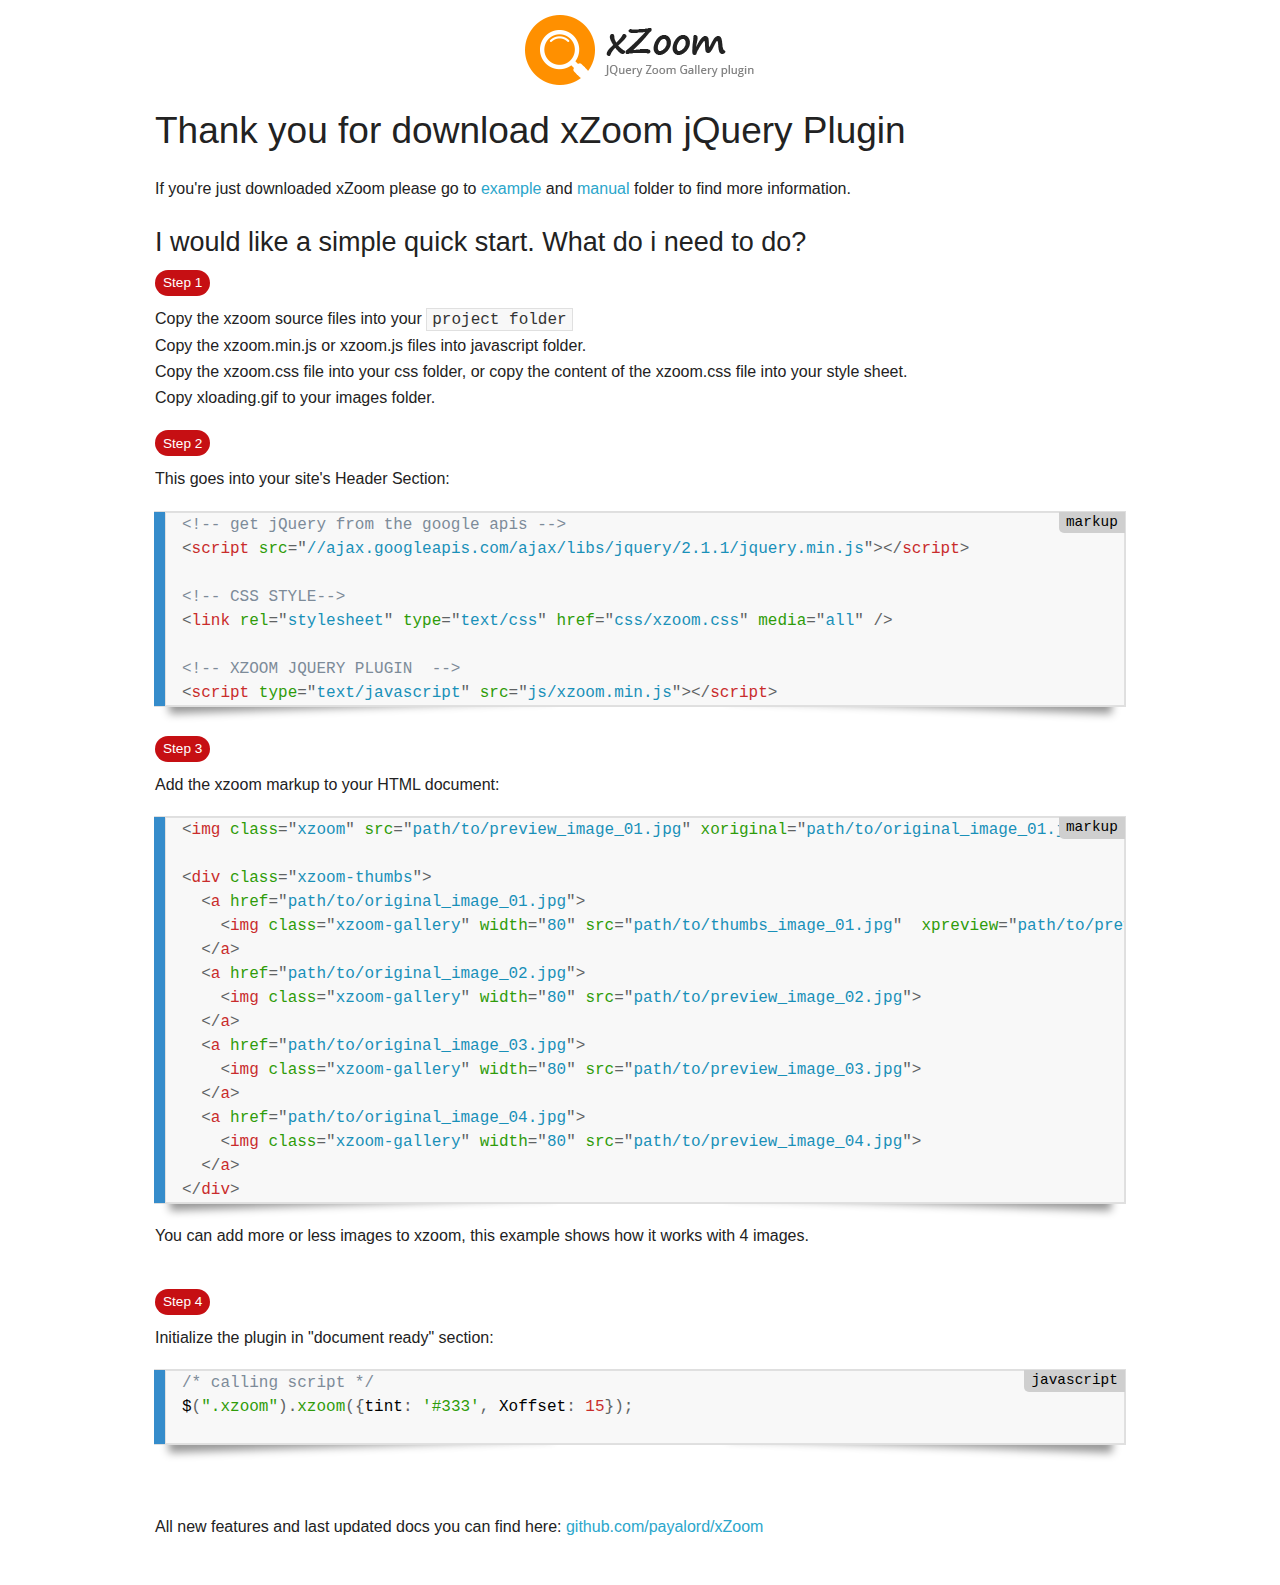
<file: Frontend/Libraries/xZoom-master/index.html>
<!doctype html>
<html class="no-js" lang="en">
  <head>
    <meta charset="utf-8" />
    <meta name="viewport" content="width=device-width, initial-scale=1.0" />
    <title>Manual | xZoom jQuery Zoom Gallery Plugin</title>
    <link rel="stylesheet" href="doc/css/normalize.css" />
    <link rel="stylesheet" href="doc/css/foundation.css" />
    <link rel="stylesheet" href="doc/css/prism.css" />
    <link rel="stylesheet" href="doc/css/manual.css" />
    <script src="doc/js/vendor/modernizr.js"></script>
  <!--[if lt IE 9]><script src="http://html5shiv.googlecode.com/svn/trunk/html5.js"></script><![endif]-->
  </head>

  <body>
  
  <div class="container">
    <div class="row">
      <div class="large-12 column text-center"><a href="https://payalord.github.io/xZoom"><img src="doc/images/logo.png" alt=""></a></div>
      <div class="large-12 column"><p><h2>Thank you for download xZoom jQuery Plugin</h2></p></div>
      <div class="large-12 column">
    If you're just downloaded xZoom please go to <a href="example/index.html">example</a> and <a href="doc/manual.html">manual</a> folder to find more information.
      </div>
    </div>
    <section>
      <div class="row">
        <div class="large-12 column">
          <h3>I would like a simple quick start. What do i need to do?</h3>
          <span class="label alert round">Step 1</span>
          <p>Copy the xzoom source files into your <code>project folder</code><br />
          Copy the xzoom.min.js or xzoom.js files into javascript folder.<br />
      Copy the xzoom.css file into your css folder, or copy the content of the xzoom.css file into your style sheet.<br />
      Copy xloading.gif to your images folder.</p>
          <span class="label alert round">Step 2</span>
          <p>This goes into your site's Header Section:</p>
          <p><pre><code class="language-markup">&lt;!-- get jQuery from the google apis --&gt;
&lt;script src="//ajax.googleapis.com/ajax/libs/jquery/2.1.1/jquery.min.js"&gt;&lt;/script&gt;

&lt;!-- CSS STYLE--&gt;
&lt;link rel="stylesheet" type="text/css" href="css/xzoom.css" media="all" /&gt;

&lt;!-- XZOOM JQUERY PLUGIN  --&gt;
&lt;script type="text/javascript" src="js/xzoom.min.js"&gt;&lt;/script&gt;</code></pre>
          </p>    
          <div class="line"><span class="label alert round">Step 3</span>
          <p>Add the xzoom markup to your HTML document:</p>
          <p>
            <pre><code class="language-markup">&lt;img class="xzoom" src="path/to/preview_image_01.jpg" xoriginal="path/to/original_image_01.jpg" /&gt;

&lt;div class="xzoom-thumbs"&gt;
  &lt;a href="path/to/original_image_01.jpg"&gt;
    &lt;img class="xzoom-gallery" width="80" src="path/to/thumbs_image_01.jpg"  xpreview="path/to/preview_image_01.jpg"&gt;
  &lt;/a&gt;
  &lt;a href="path/to/original_image_02.jpg"&gt;
    &lt;img class="xzoom-gallery" width="80" src="path/to/preview_image_02.jpg"&gt;
  &lt;/a&gt;
  &lt;a href="path/to/original_image_03.jpg"&gt;
    &lt;img class="xzoom-gallery" width="80" src="path/to/preview_image_03.jpg"&gt;
  &lt;/a&gt;
  &lt;a href="path/to/original_image_04.jpg"&gt;
    &lt;img class="xzoom-gallery" width="80" src="path/to/preview_image_04.jpg"&gt;
  &lt;/a&gt;
&lt;/div&gt;</code></pre>
          </p>
      <p>You can add more or less images to xzoom, this example shows how it works with 4 images.</p>
          </div>
          <div class="line"><span class="label alert round">Step 4</span>
          <p>Initialize the plugin in "document ready" section:</p>
          <p>
            <pre><code class="language-javascript">/* calling script */
$(".xzoom").xzoom({tint: '#333', Xoffset: 15});
            </code></pre>
          </p>
          </div>                        
        </div>       
      </div>
    </section> 
    <section>
    <div class="row">
      <div class="large-12 column">
        <div class="line">
          <p>All new features and last updated docs you can find here: <a href="https://github.com/payalord/xZoom">github.com/payalord/xZoom</a></p>
        </div>
      </div>
    </div>  
    </section>       
  </div>
    <script src="doc/js/vendor/jquery.js"></script>
    <script src="doc/js/foundation.min.js"></script>
    <script src="doc/js/vendor/prism.js"></script>
  </body>
</html>
</file>
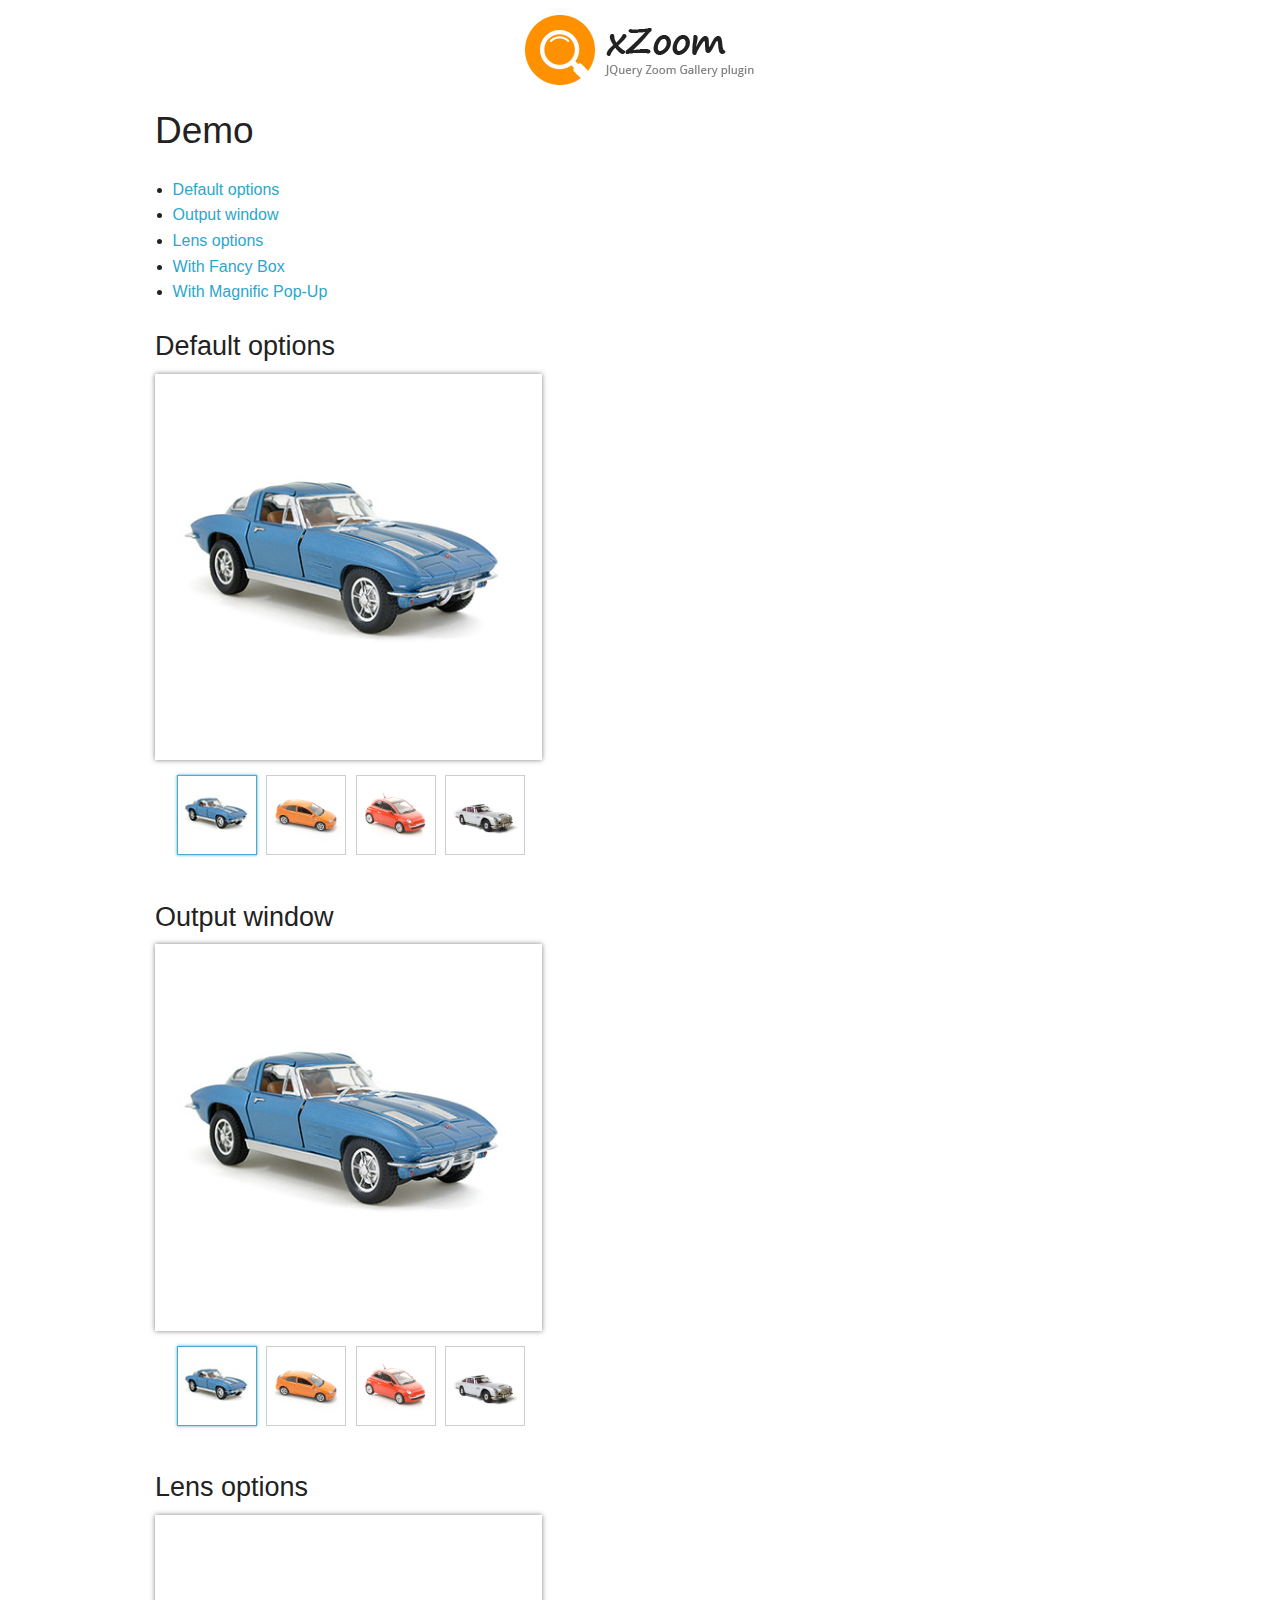
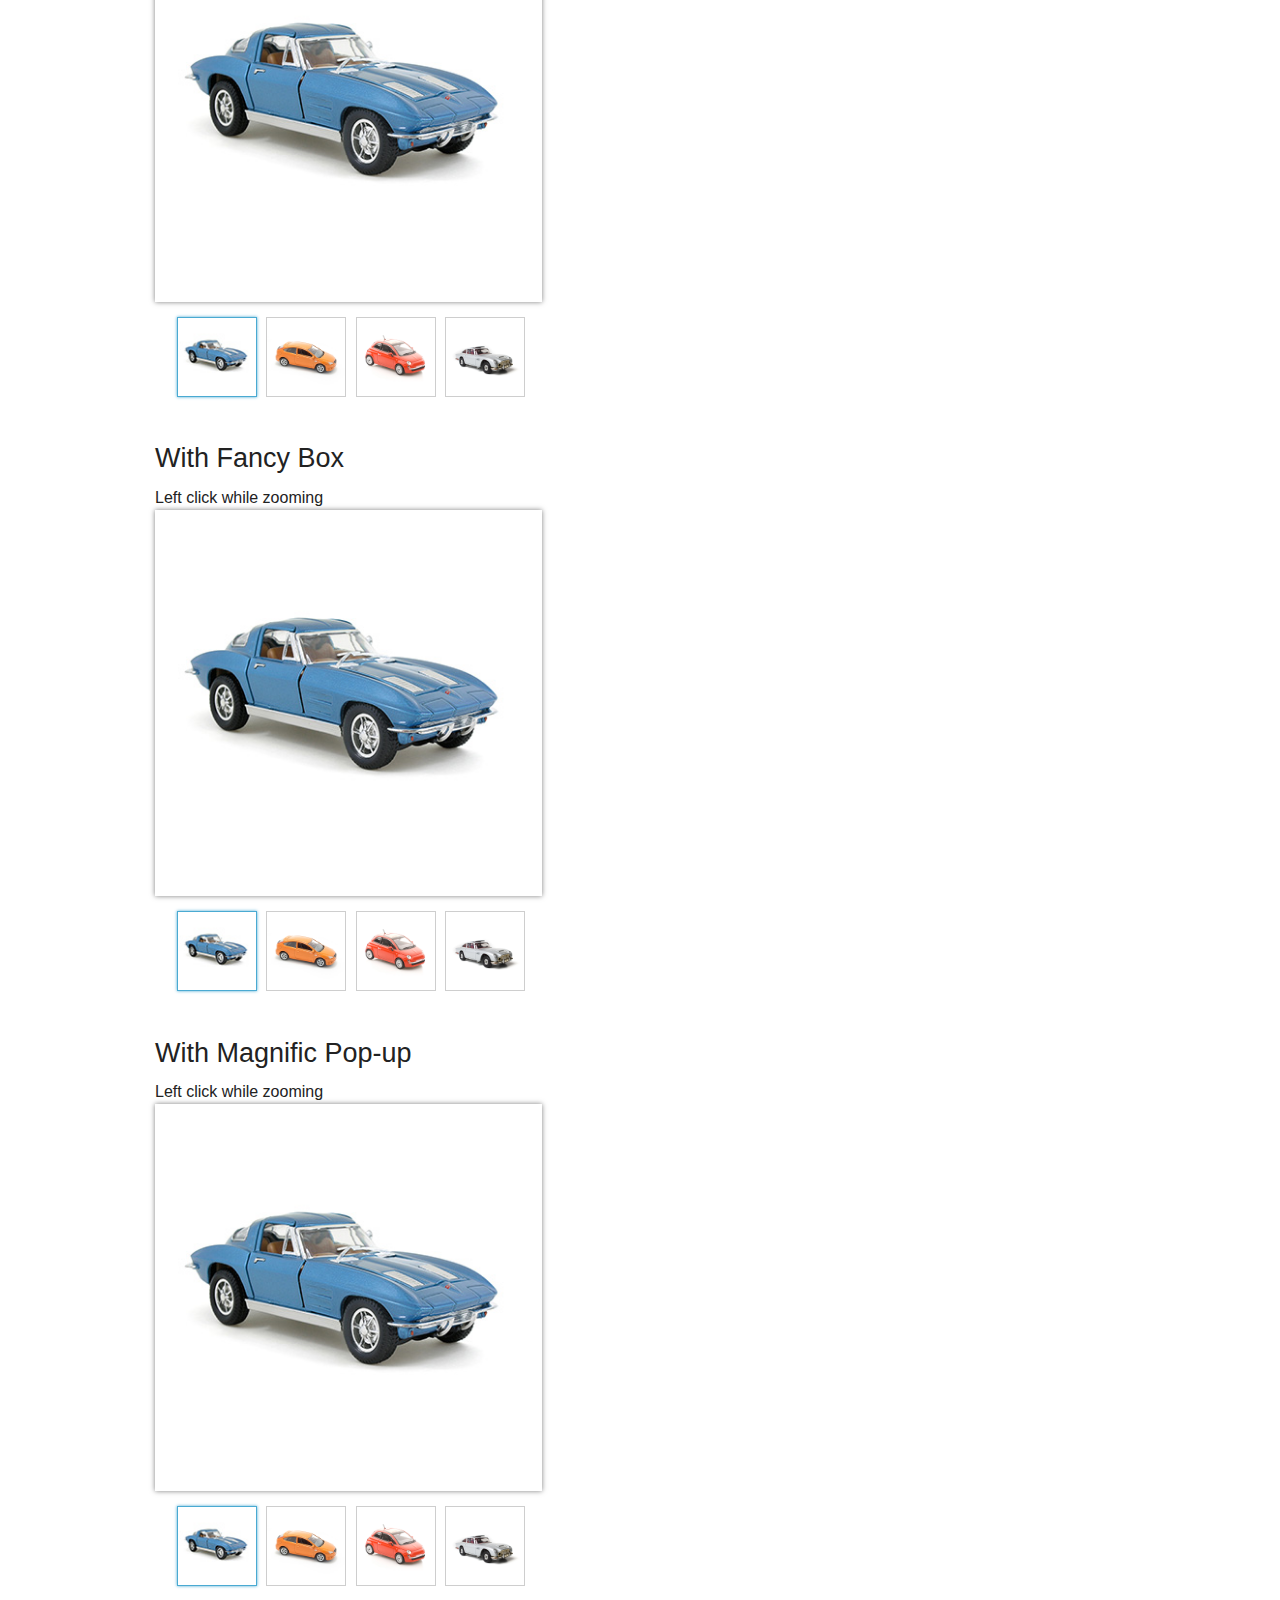
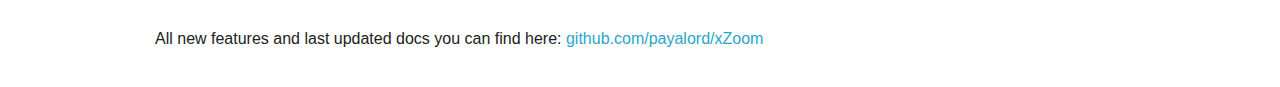
<file: Frontend/Libraries/xZoom-master/example/index.html>
<!doctype html>
<html class="no-js" lang="en">
  <head>
    <meta charset="utf-8" />
    <meta name="viewport" content="width=device-width, initial-scale=1.0" />
    <title>Demo | xZoom Jquery Zoom Gallery</title>
    <link rel="stylesheet" href="css/normalize.css" />
    <link rel="stylesheet" href="css/foundation.css" />
    <link rel="stylesheet" href="css/demo.css" />
    <script src="js/vendor/modernizr.js"></script>
    <script src="js/vendor/jquery.js"></script>
  <!-- xzoom plugin here -->
  <script type="text/javascript" src="../dist/xzoom.min.js"></script>
  <link rel="stylesheet" type="text/css" href="css/xzoom.css" media="all" /> 
  <!-- hammer plugin here -->
  <script type="text/javascript" src="hammer.js/1.0.5/jquery.hammer.min.js"></script>  
  <!--[if lt IE 9]><script src="http://html5shiv.googlecode.com/svn/trunk/html5.js"></script><![endif]-->
  <link type="text/css" rel="stylesheet" media="all" href="fancybox/source/jquery.fancybox.css" />
  <link type="text/css" rel="stylesheet" media="all" href="magnific-popup/css/magnific-popup.css" />
  <script type="text/javascript" src="fancybox/source/jquery.fancybox.js"></script>
  <script type="text/javascript" src="magnific-popup/js/magnific-popup.js"></script>       
  </head>

  <body>
  
  <div class="container">
    <div class="row">
      <div class="large-12 column text-center"><a href="https://payalord.github.io/xZoom"><img src="images/logo.png" alt=""></a></div>
      <div class="large-12 column"><p><h2>Demo</h2></p></div>
      <div class="large-12 column">
        <ul>
          <li><a href="#default">Default options</a></li>
          <li><a href="#output">Output window</a></li>
          <li><a href="#lens">Lens options</a></li>
          <li><a href="#fancy">With Fancy Box</a></li>
          <li><a href="#magnific">With Magnific Pop-Up</a></li>
        </ul>
      </div>
    </div>
    
    <!-- default start -->
    <section id="default" class="padding-top0">
    <div class="row">
      <div class="large-12 column"><h3>Default options</h3></div>
      <div class="large-5 column">
        <div class="xzoom-container">
          <img class="xzoom" id="xzoom-default" src="images/gallery/preview/01_b_car.jpg" xoriginal="images/gallery/original/01_b_car.jpg" />
          <div class="xzoom-thumbs">
            <a href="images/gallery/original/01_b_car.jpg"><img class="xzoom-gallery" width="80" src="images/gallery/thumbs/01_b_car.jpg"  xpreview="images/gallery/preview/01_b_car.jpg" title="The description goes here"></a>
            <a href="images/gallery/original/02_o_car.jpg"><img class="xzoom-gallery" width="80" src="images/gallery/preview/02_o_car.jpg" title="The description goes here"></a>
            <a href="images/gallery/original/03_r_car.jpg"><img class="xzoom-gallery" width="80" src="images/gallery/preview/03_r_car.jpg" title="The description goes here"></a>
            <a href="images/gallery/original/04_g_car.jpg"><img class="xzoom-gallery" width="80" src="images/gallery/preview/04_g_car.jpg" title="The description goes here"></a>
          </div>
        </div>        
      </div>
      <div class="large-7 column"></div>
    </div>
    </section>
    <!-- default end -->

    <!-- output window start -->
    <section id="output">
    <div class="row">
      <div class="large-12 column"><h3>Output window</h3></div>
      <div class="large-5 column">
        <div class="xzoom-container">
          <img class="xzoom2" src="images/gallery/preview/01_b_car.jpg" xoriginal="images/gallery/original/01_b_car.jpg" />
            <div class="xzoom-thumbs">
              <a href="images/gallery/original/01_b_car.jpg"><img class="xzoom-gallery2" width="80" src="images/gallery/thumbs/01_b_car.jpg"  xpreview="images/gallery/preview/01_b_car.jpg" title="The description goes here"></a>
              <a href="images/gallery/original/02_o_car.jpg"><img class="xzoom-gallery2" width="80" src="images/gallery/preview/02_o_car.jpg" title="The description goes here"></a>
              <a href="images/gallery/original/03_r_car.jpg"><img class="xzoom-gallery2" width="80" src="images/gallery/preview/03_r_car.jpg" title="The description goes here"></a>
              <a href="images/gallery/original/04_g_car.jpg"><img class="xzoom-gallery2" width="80" src="images/gallery/preview/04_g_car.jpg" title="The description goes here"></a>
            </div>
        </div>        
      </div>
      <div class="large-7 column"><div id="xzoom2-id" style="float: right; width: 200px; height: 200px;"></div></div>
    </div>
    </section>   
    <!-- output window end -->

    <!-- lens options start -->
    <section id="lens">
    <div class="row">
      <div class="large-12 column"><h3>Lens options</h3></div>
      <div class="large-5 column">
        <div class="xzoom-container">
          <img class="xzoom3" src="images/gallery/preview/01_b_car.jpg" xoriginal="images/gallery/original/01_b_car.jpg" />
          <div class="xzoom-thumbs">
            <a href="images/gallery/original/01_b_car.jpg"><img class="xzoom-gallery3" width="80" src="images/gallery/thumbs/01_b_car.jpg"  xpreview="images/gallery/preview/01_b_car.jpg" title="The description goes here"></a>
            <a href="images/gallery/original/02_o_car.jpg"><img class="xzoom-gallery3" width="80" src="images/gallery/preview/02_o_car.jpg" title="The description goes here"></a>
            <a href="images/gallery/original/03_r_car.jpg"><img class="xzoom-gallery3" width="80" src="images/gallery/preview/03_r_car.jpg" title="The description goes here"></a>
            <a href="images/gallery/original/04_g_car.jpg"><img class="xzoom-gallery3" width="80" src="images/gallery/preview/04_g_car.jpg" title="The description goes here"></a>
          </div>
        </div>        
      </div>
      <div class="large-7 column"></div>
    </div>
    </section>   
    <!-- lens options end -->

    <!-- fancy start -->
    <section id="fancy">
    <div class="row">
      <div class="large-12 column"><h3>With Fancy Box</h3>Left click while zooming</div>
      <div class="large-5 column">
        <div class="xzoom-container">
          <img class="xzoom4" id="xzoom-fancy" src="images/gallery/preview/01_b_car.jpg" xoriginal="images/gallery/original/01_b_car.jpg" />
          <div class="xzoom-thumbs">
            <a href="images/gallery/original/01_b_car.jpg"><img class="xzoom-gallery4" width="80" src="images/gallery/thumbs/01_b_car.jpg"  xpreview="images/gallery/preview/01_b_car.jpg" title="The description goes here"></a>
            <a href="images/gallery/original/02_o_car.jpg"><img class="xzoom-gallery4" width="80" src="images/gallery/preview/02_o_car.jpg" title="The description goes here"></a>
            <a href="images/gallery/original/03_r_car.jpg"><img class="xzoom-gallery4" width="80" src="images/gallery/preview/03_r_car.jpg" title="The description goes here"></a>
            <a href="images/gallery/original/04_g_car.jpg"><img class="xzoom-gallery4" width="80" src="images/gallery/preview/04_g_car.jpg" title="The description goes here"></a>
          </div>
        </div>          
      </div>
      <div class="large-7 column"></div>
    </div>
    </section>   
    <!-- fancy end -->

    <!-- magnific start -->
    <section id="magnific">
    <div class="row">
      <div class="large-12 column"><h3>With Magnific Pop-up</h3>Left click while zooming</div>
      <div class="large-5 column">
        <div class="xzoom-container">
          <img class="xzoom5" id="xzoom-magnific" src="images/gallery/preview/01_b_car.jpg" xoriginal="images/gallery/original/01_b_car.jpg" />
          <div class="xzoom-thumbs">
            <a href="images/gallery/original/01_b_car.jpg"><img class="xzoom-gallery5" width="80" src="images/gallery/thumbs/01_b_car.jpg"  xpreview="images/gallery/preview/01_b_car.jpg" title="The description goes here"></a>
            <a href="images/gallery/original/02_o_car.jpg"><img class="xzoom-gallery5" width="80" src="images/gallery/preview/02_o_car.jpg" title="The description goes here"></a>
            <a href="images/gallery/original/03_r_car.jpg"><img class="xzoom-gallery5" width="80" src="images/gallery/preview/03_r_car.jpg" title="The description goes here"></a>
            <a href="images/gallery/original/04_g_car.jpg"><img class="xzoom-gallery5" width="80" src="images/gallery/preview/04_g_car.jpg" title="The description goes here"></a>
          </div>
        </div>        
      </div>
      <div class="large-7 column"></div>
    </div>
    </section>   
    <!-- magnific end -->
    <section>
    <div class="row">
      <div class="large-12 column">
        <div class="line">
          <p>All new features and last updated docs you can find here: <a href="https://github.com/payalord/xZoom">github.com/payalord/xZoom</a></p>
        </div>
      </div>
    </div>  
    </section> 
  </div>
    <script src="js/foundation.min.js"></script>
    <script src="js/setup.js"></script>
  </body>
</html>
</file>
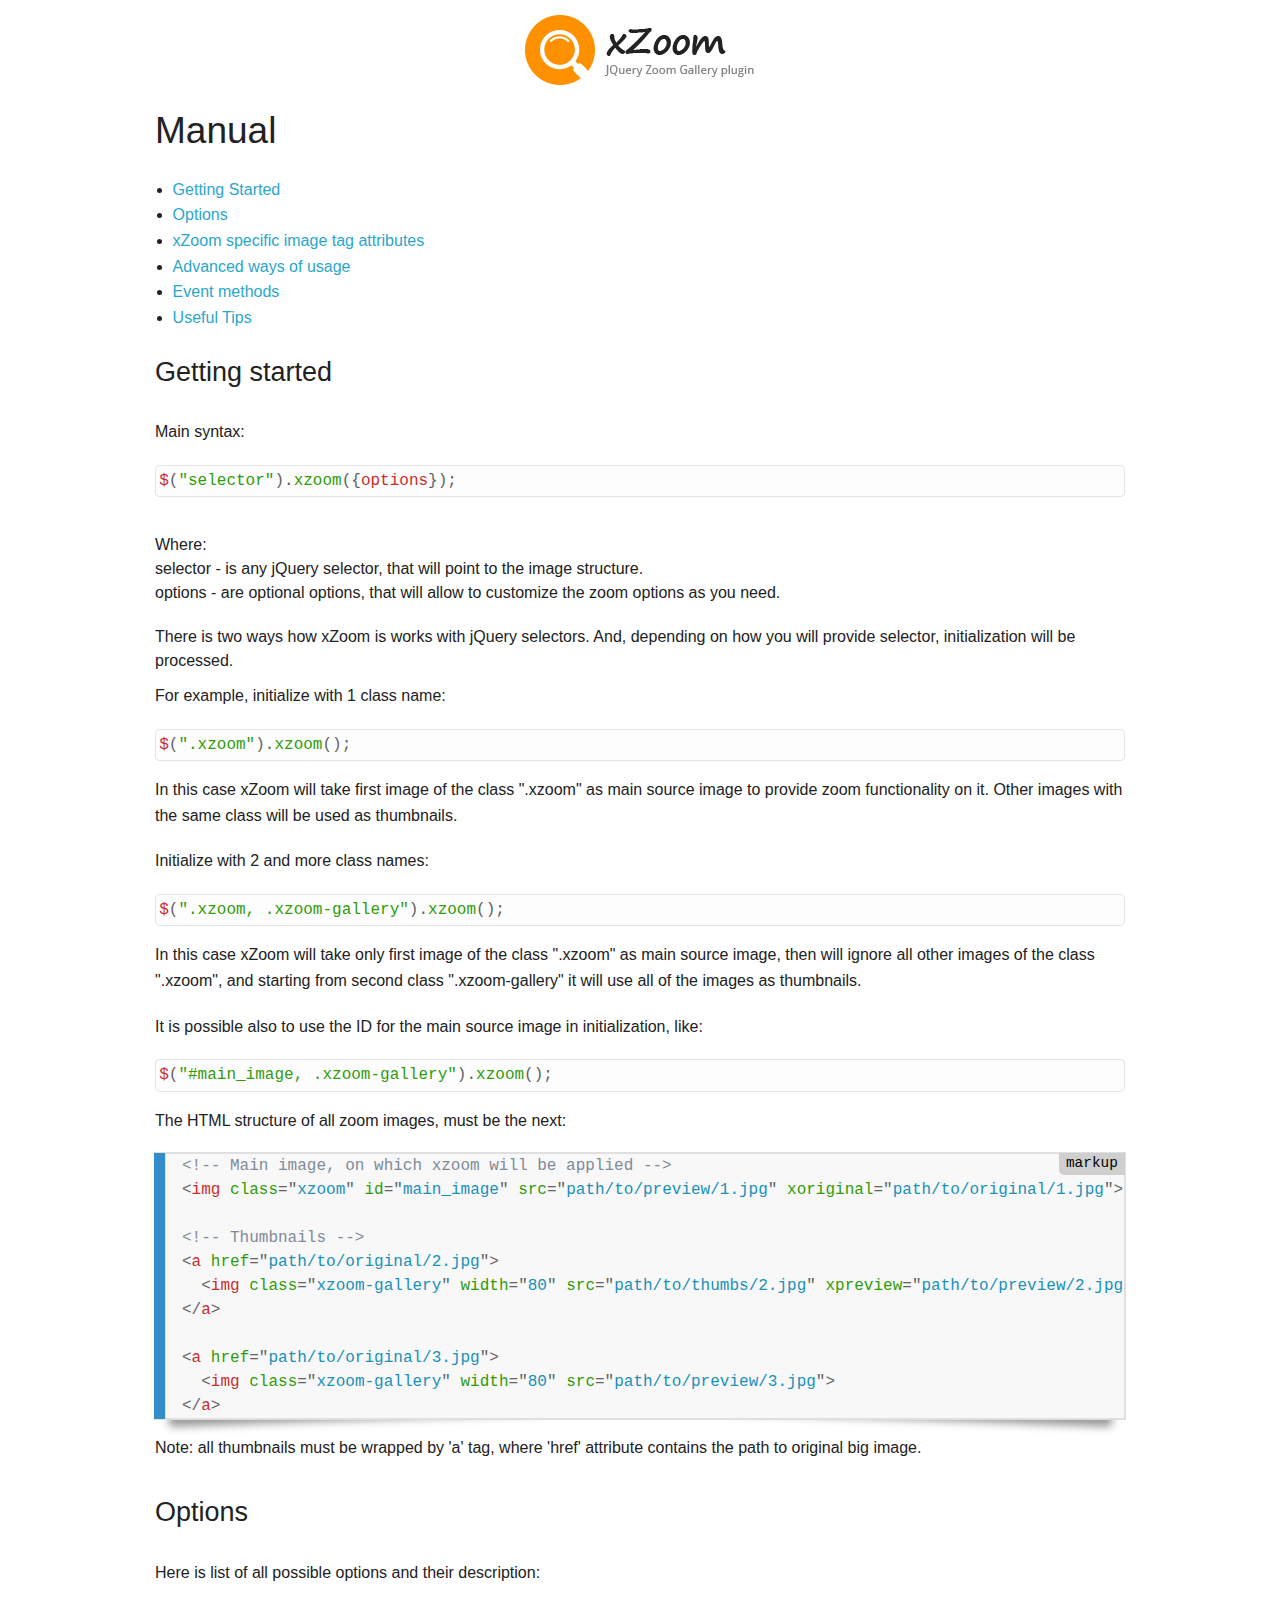
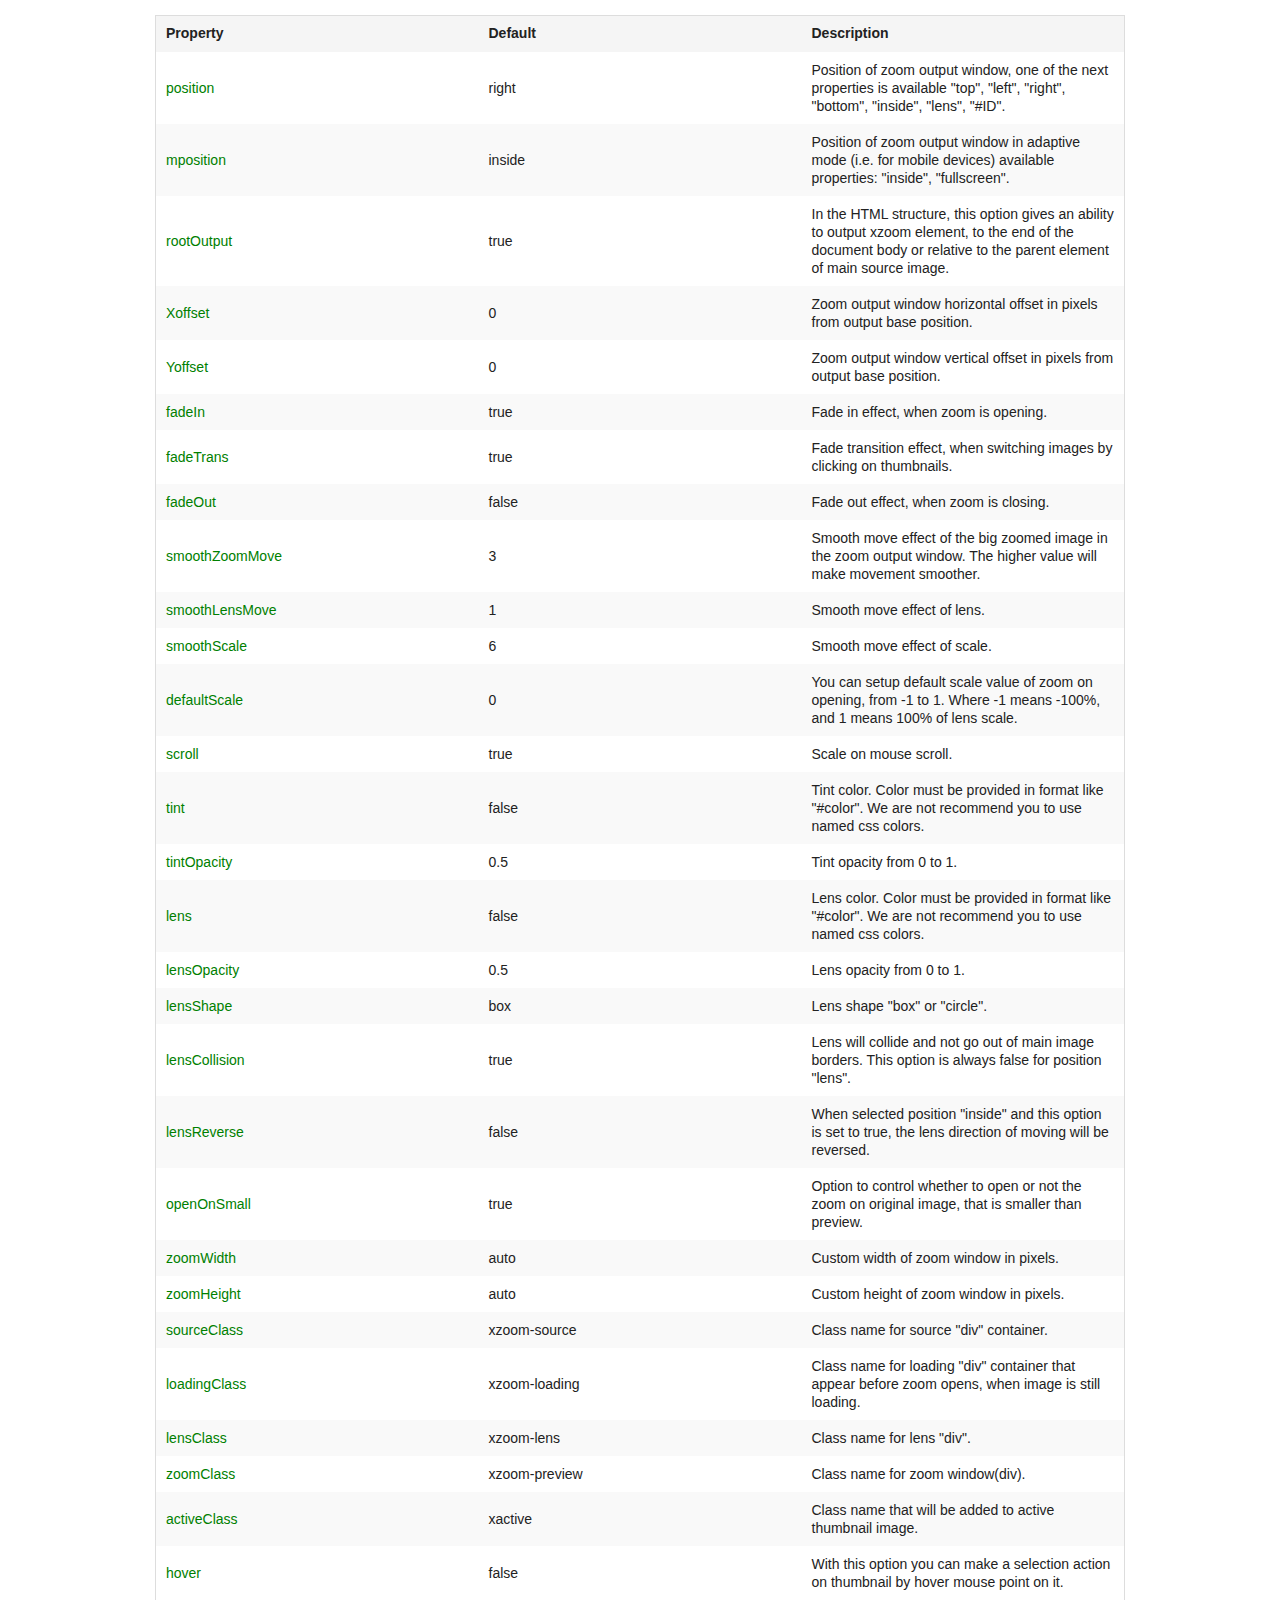
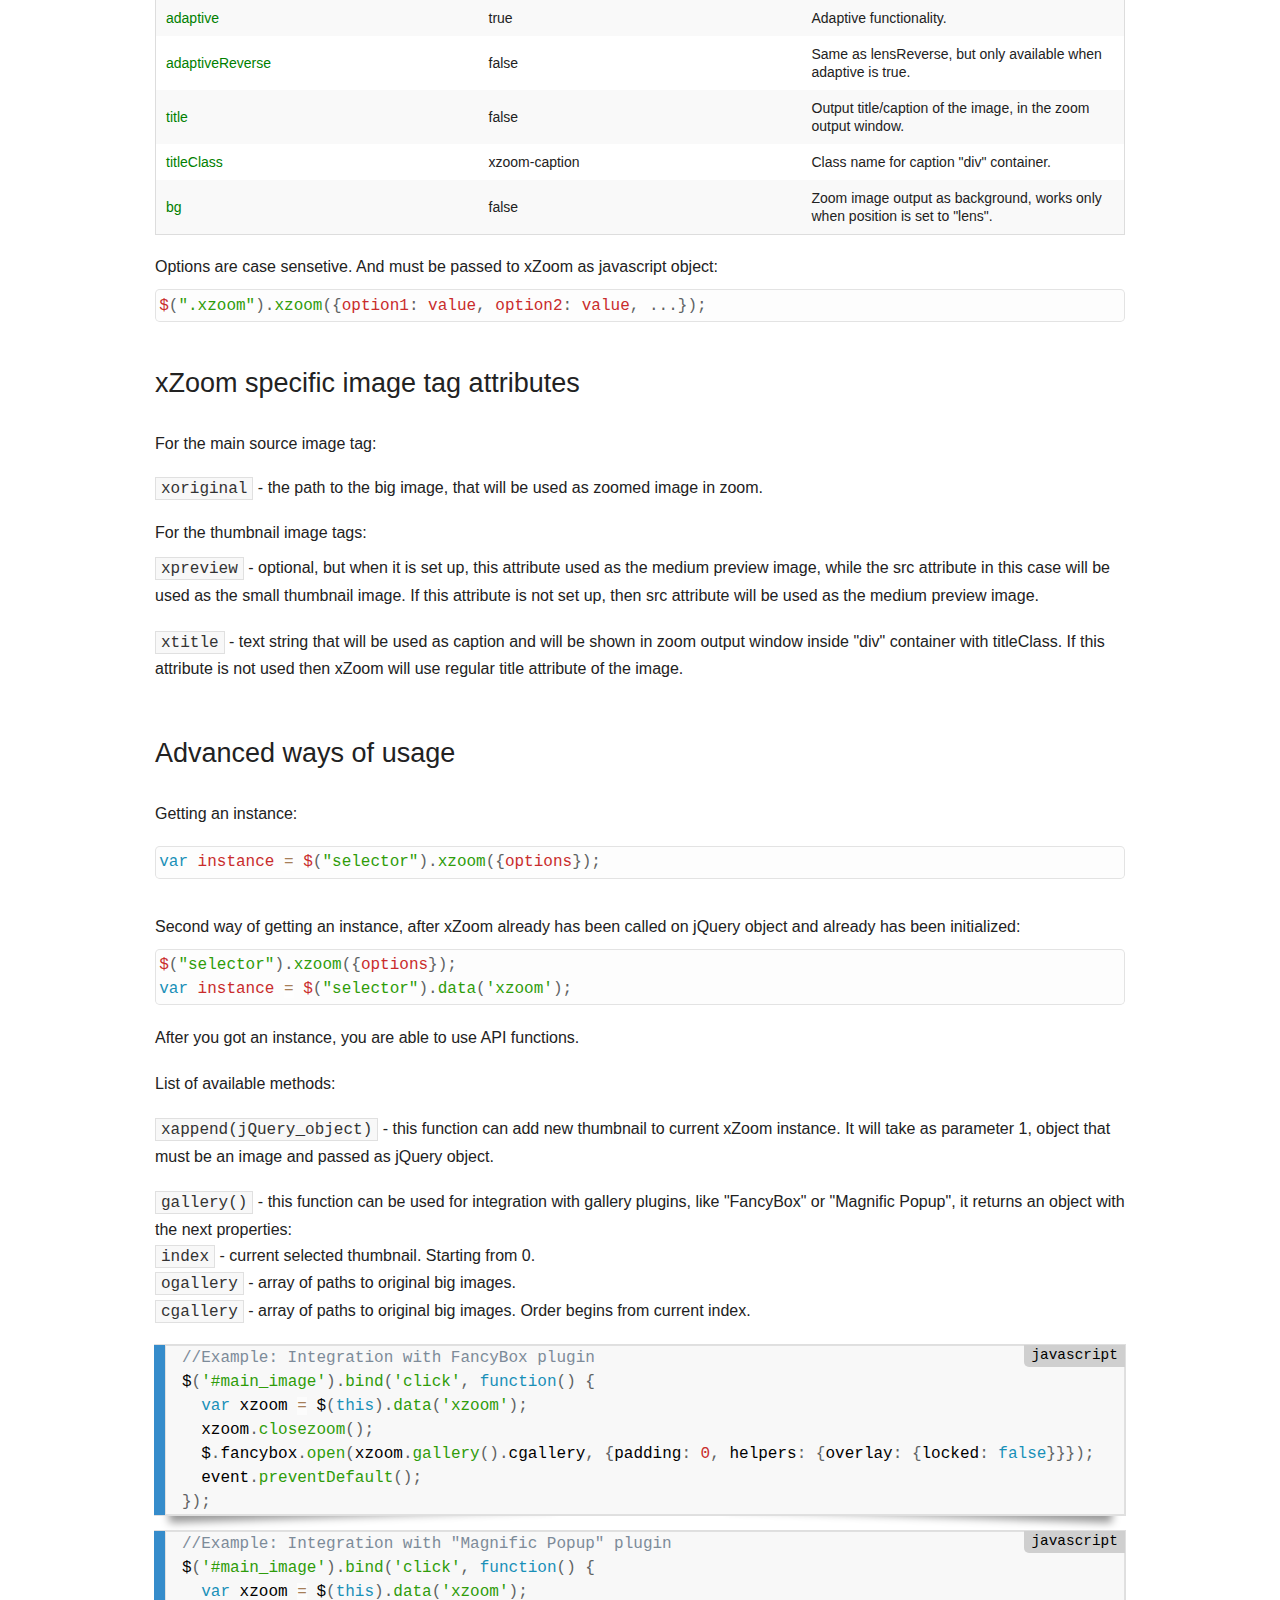
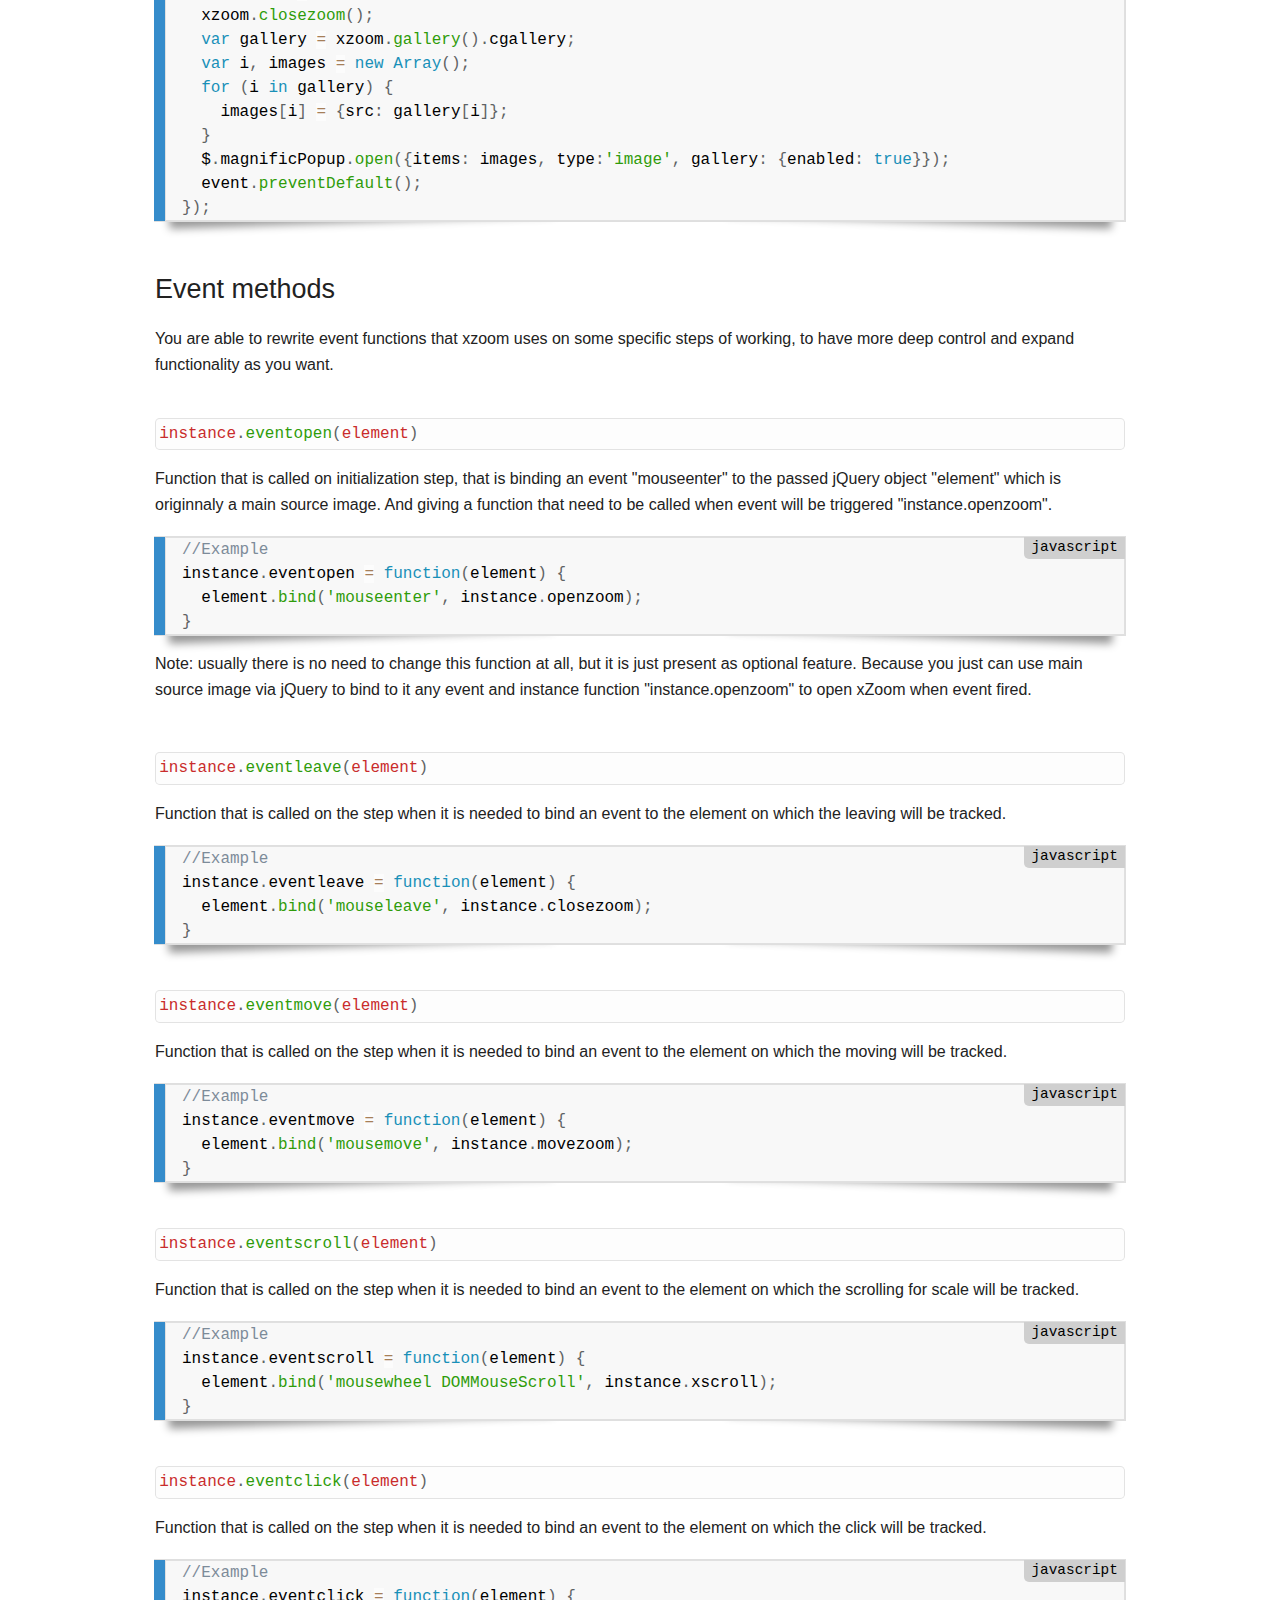
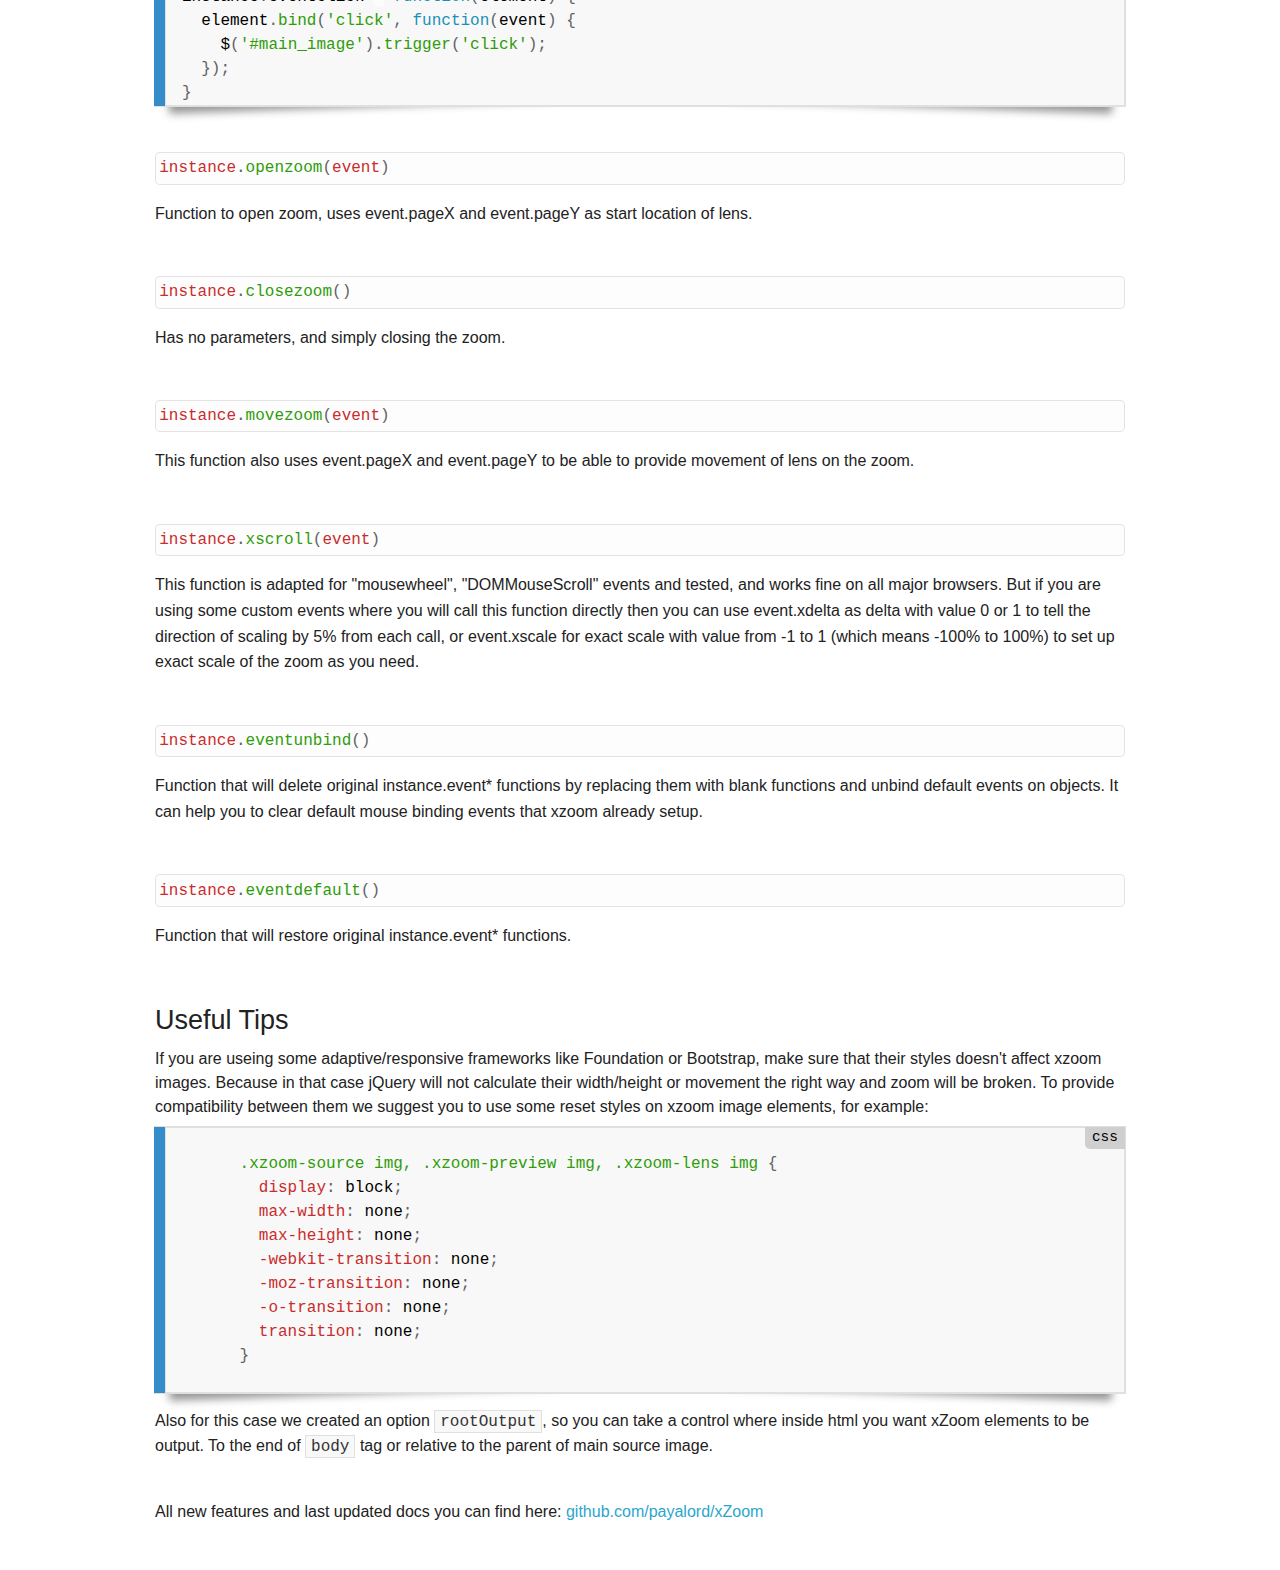
<file: Frontend/Libraries/xZoom-master/doc/manual.html>
<!doctype html>
<html class="no-js" lang="en">
  <head>
  <meta charset="utf-8" />
  <meta name="viewport" content="width=device-width, initial-scale=1.0" />
  <title>Manual | xZoom Jquery Zoom Gallery</title>
  <link rel="stylesheet" href="css/normalize.css" />
  <link rel="stylesheet" href="css/foundation.css" />
  <link rel="stylesheet" href="css/prism.css" />
  <link rel="stylesheet" href="css/manual.css" />
  <script src="js/vendor/modernizr.js"></script>
  <!--[if lt IE 9]><script src="http://html5shiv.googlecode.com/svn/trunk/html5.js"></script><![endif]-->     
  </head>

  <body>
  
  <div class="container">
  <div class="row">
    <div class="large-12 column text-center"><a href="https://payalord.github.io/xZoom"><img src="images/logo.png" alt=""></a></div>
    <div class="large-12 column"><p><h2>Manual</h2></p></div>
    <div class="large-12 column">
    <ul>
      <li><a href="#started">Getting Started</a></li>
      <li><a href="#options">Options</a></li>
      <li><a href="#specific">xZoom specific image tag attributes</a></li>
      <li><a href="#advanced">Advanced ways of usage</a></li>
      <li><a href="#events">Event methods</a></li>
      <li><a href="#usefultips">Useful Tips</a></li>
    </ul>
    </div>
  </div>
  <section id="started" class="padding-top0">
    <div class="row">
    <div class="large-12 column">
      <h3>Getting started</h3>  
    </div>    
    <div class="large-12 column">
      <div class="line">
      <p>Main syntax:</p>
      <code class="language-javascript">$("selector").xzoom({options});</code>
      </div>
      <div class="line">
      Where:<br />
      selector - is any jQuery selector, that will point to the image structure.<br />
      options - are optional options, that will allow to customize the zoom options as you need.<br />
      </div>          
      <div class="line">
      There is two ways how xZoom is works with jQuery selectors. And, depending on how you will provide selector, initialization will be processed.
      <p>For example, initialize with 1 class name:</p>
      <code class="language-javascript">$(".xzoom").xzoom();</code>
      <p>In this case xZoom will take first image of the class ".xzoom" as main source image to provide zoom functionality on it. Other images with the same class will be used as thumbnails.</p>
      <p>Initialize with 2 and more class names:</p>
      <code class="language-javascript">$(".xzoom, .xzoom-gallery").xzoom();</code>
      <p>In this case xZoom will take only first image of the class ".xzoom" as main source image, then will ignore all other images of the class ".xzoom", and starting from second class ".xzoom-gallery" it will use all of the images as thumbnails.</p>
      <p>It is possible also to use the ID for the main source image in initialization, like:</p>
      <code class="language-javascript">$("#main_image, .xzoom-gallery").xzoom();</code>
      <p>The HTML structure of all zoom images, must be the next:</p>
        <pre><code class="language-markup">&lt;!-- Main image, on which xzoom will be applied --&gt;
&lt;img class="xzoom" id="main_image" src="path/to/preview/1.jpg" xoriginal="path/to/original/1.jpg"&gt;

&lt;!-- Thumbnails --&gt;
&lt;a href="path/to/original/2.jpg"&gt;
  &lt;img class="xzoom-gallery" width="80" src="path/to/thumbs/2.jpg" xpreview="path/to/preview/2.jpg"&gt;
&lt;/a&gt;

&lt;a href="path/to/original/3.jpg"&gt;
  &lt;img class="xzoom-gallery" width="80" src="path/to/preview/3.jpg"&gt;
&lt;/a&gt;</code></pre>
      <p>Note: all thumbnails must be wrapped by 'a' tag, where 'href' attribute contains the path to original big image.</p>
      </div>
    </div>
    </div>
  </section>
   <section id="options" class="padding-top0">
    <div class="row">
    <div class="large-12 column">
      <h3>Options</h3>  
    </div>    
    <div class="large-12 column">
      <div class="line">
      <p>
      Here is list of all possible options and their description:</p>
      </div>
      <div>
      <table>
        <thead>
        <tr>
          <th>Property</th>
          <th>Default</th>
          <th>Description</th>
        </tr>
        </thead>
        <tbody>
        <tr>
          <td class="green">position</td>
          <td>right</td>
          <td>Position of zoom output window, one of the next properties is available "top", "left", "right", "bottom", "inside", "lens", "#ID".</td>
        </tr>
        <tr>
          <td class="green">mposition</td>
          <td>inside</td>
          <td>Position of zoom output window in adaptive mode (i.e. for mobile devices) available properties: "inside", "fullscreen".</td>
        </tr>
        <tr>
          <td class="green">rootOutput</td>
          <td>true</td>
          <td>In the HTML structure, this option gives an ability to output xzoom element, to the end of the document body or relative to the parent element of main source image.</td>
        </tr>
        <tr>
          <td class="green">Xoffset</td>
          <td>0</td>
          <td>Zoom output window horizontal offset in pixels from output base position.</td>
        </tr>
        <tr>
          <td class="green">Yoffset</td>
          <td>0</td>
          <td>Zoom output window vertical offset in pixels from output base position.</td>
        </tr> 
        <tr>
          <td class="green">fadeIn</td>
          <td>true</td>
          <td>Fade in effect, when zoom is opening.</td>
        </tr> 
        <tr>
          <td class="green">fadeTrans</td>
          <td>true</td>
          <td>Fade transition effect, when switching images by clicking on thumbnails.</td>
        </tr> 
        <tr>
          <td class="green">fadeOut</td>
          <td>false</td>
          <td>Fade out effect, when zoom is closing.</td>
        </tr> 
        <tr>
          <td class="green">smoothZoomMove</td>
          <td>3</td>
          <td>Smooth move effect of the big zoomed image in the zoom output window. The higher value will make movement smoother.</td>
        </tr>
        <tr>
          <td class="green">smoothLensMove</td>
          <td>1</td>
          <td>Smooth move effect of lens.</td>
        </tr>
        <tr>
          <td class="green">smoothScale</td>
          <td>6</td>
          <td>Smooth move effect of scale.</td>
        </tr>
        <tr>
          <td class="green">defaultScale</td>
          <td>0</td>
          <td>You can setup default scale value of zoom on opening, from -1 to 1. Where -1 means -100%, and 1 means 100% of lens scale.</td>
        </tr>
        <tr>
          <td class="green">scroll</td>
          <td>true</td>
          <td>Scale on mouse scroll.</td>
        </tr>
        <tr>
          <td class="green">tint</td>
          <td>false</td>
          <td>Tint color. Color must be provided in format like "#color". We are not recommend you to use named css colors.</td>
        </tr> 
        <tr>
          <td class="green">tintOpacity</td>
          <td>0.5</td>
          <td>Tint opacity from 0 to 1.</td>
        </tr>
        <tr>
          <td class="green">lens</td>
          <td>false</td>
          <td>Lens color. Color must be provided in format like "#color". We are not recommend you to use named css colors.</td>
        </tr>
        <tr>
          <td class="green">lensOpacity</td>
          <td>0.5</td>
          <td>Lens opacity from 0 to 1.</td>
        </tr>
        <tr>
          <td class="green">lensShape</td>
          <td>box</td>
          <td>Lens shape "box" or "circle".</td>
        </tr>
        <tr>
          <td class="green">lensCollision</td>
          <td>true</td>
          <td>Lens will collide and not go out of main image borders. This option is always false for position "lens".</td>
        </tr>
        <tr>
          <td class="green">lensReverse</td>
          <td>false</td>
          <td>When selected position "inside" and this option is set to true, the lens direction of moving will be reversed.</td>
        </tr>
        <tr>
          <td class="green">openOnSmall</td>
          <td>true</td>
          <td>Option to control whether to open or not the zoom on original image, that is smaller than preview.</td>
        </tr>
        <tr>
          <td class="green">zoomWidth</td>
          <td>auto</td>
          <td>Custom width of zoom window in pixels.</td>
        </tr>
        <tr>
          <td class="green">zoomHeight</td>
          <td>auto</td>
          <td>Custom height of zoom window in pixels.</td>
        </tr>
        <tr>
          <td class="green">sourceClass</td>
          <td>xzoom-source</td>
          <td>Class name for source "div" container.</td>
        </tr>
        <tr>
          <td class="green">loadingClass</td>
          <td>xzoom-loading</td>
          <td>Class name for loading "div" container that appear before zoom opens, when image is still loading.</td>
        </tr>
        <tr>
          <td class="green">lensClass</td>
          <td>xzoom-lens</td>
          <td>Class name for lens "div".</td>
        </tr>
        <tr>
          <td class="green">zoomClass</td>
          <td>xzoom-preview</td>
          <td>Class name for zoom window(div).</td>
        </tr>
        <tr>
          <td class="green">activeClass</td>
          <td>xactive</td>
          <td>Class name that will be added to active thumbnail image.</td>
        </tr>
        <tr>
          <td class="green">hover</td>
          <td>false</td>
          <td>With this option you can make a selection action on thumbnail by hover mouse point on it.</td>
        </tr>
        <tr>
          <td class="green">adaptive</td>
          <td>true</td>
          <td>Adaptive functionality.</td>
        </tr>
        <tr>
          <td class="green">adaptiveReverse</td>
          <td>false</td>
          <td>Same as lensReverse, but only available when adaptive is true.</td>
        </tr>
        <tr>
          <td class="green">title</td>
          <td>false</td>
          <td>Output title/caption of the image, in the zoom output window.</td>
        </tr>
        <tr>
          <td class="green">titleClass</td>
          <td>xzoom-caption</td>
          <td>Class name for caption "div" container.</td>
        </tr>
        <tr>
          <td class="green">bg</td>
          <td>false</td>
          <td>Zoom image output as background, works only when position is set to "lens".</td>
        </tr>                               
        </tbody>
      </table>
    </div>
    <div>
      Options are case sensetive. And must be passed to xZoom as javascript object:
      <p><code class="language-javascript">$(".xzoom").xzoom({option1: value, option2: value, ...});</code></p>
    </div>          
    </div>
    </div>
  </section> 
  <section id="specific">
    <div class="row">
    <div class="large-12 column">
      <h3>xZoom specific image tag attributes</h3>  
    </div>    
    <div class="large-12 column">
      <div class="line">
      <p>For the main source image tag:</p>
      <code class="highlight">xoriginal</code> - the path to the big image, that will be used as zoomed image in zoom.
      </div>
      <div class="line">
      For the thumbnail image tags:
      <p><code class="highlight">xpreview</code> - optional, but when it is set up, this attribute used as the medium preview image, while the src attribute in this case will be used as the small thumbnail image. If this attribute is not set up, then src attribute will be used as the medium preview image.</p>
      <p><code class="highlight">xtitle</code> - text string that will be used as caption and will be shown in zoom output window inside "div" container with titleClass. If this attribute is not used then xZoom will use regular title attribute of the image.</p>
      </div>          
    </div>
    </div>
  </section>
  <section id="advanced">
    <div class="row">
    <div class="large-12 column">
      <h3>Advanced ways of usage</h3>  
    </div>    
    <div class="large-12 column">
      <div class="line">
      <p>Getting an instance:</p>
      <code class="language-javascript">var instance = $("selector").xzoom({options});</code>
      </div>
      <div class="line">
      Second way of getting an instance, after xZoom already has been called on jQuery object and already has been initialized:
      <p><code class="language-javascript">$("selector").xzoom({options});
var instance = $("selector").data('xzoom');</code></p>
      <p>After you got an instance, you are able to use API functions.</p>
      <p>List of available methods:</p>
      <p><code class="javascript">xappend(jQuery_object)</code> - this function can add new thumbnail to current xZoom instance. It will take as parameter 1, object that must be an image and passed as jQuery object.</p>
      <p><code class="javascript">gallery()</code> - this function can be used for integration with gallery plugins, like "FancyBox" or "Magnific Popup", it returns an object with the next properties:<br />
      <code class="highlight">index</code> - current selected thumbnail. Starting from 0.<br />
      <code class="highlight">ogallery</code> - array of paths to original big images.<br />
      <code class="highlight">cgallery</code> - array of paths to original big images. Order begins from current index.</p>
      <pre><code class="language-javascript">//Example: Integration with FancyBox plugin
$('#main_image').bind('click', function() {
  var xzoom = $(this).data('xzoom');
  xzoom.closezoom();
  $.fancybox.open(xzoom.gallery().cgallery, {padding: 0, helpers: {overlay: {locked: false}}});
  event.preventDefault();
});</code></pre>

      <pre><code class="language-javascript">//Example: Integration with "Magnific Popup" plugin
$('#main_image').bind('click', function() {
  var xzoom = $(this).data('xzoom');
  xzoom.closezoom();
  var gallery = xzoom.gallery().cgallery;
  var i, images = new Array();
  for (i in gallery) {
    images[i] = {src: gallery[i]};
  }
  $.magnificPopup.open({items: images, type:'image', gallery: {enabled: true}});
  event.preventDefault();
});</code></pre>
      </div>              
    </div>
    </div>
  </section>    
  <section id="events">
    <div class="row">
    <div class="large-12 column">
      <h3>Event methods</h3>  
    </div>    
    <div class="large-12 column">
       <div>
       <p>You are able to rewrite event functions that xzoom uses on some specific steps of working, to have more deep control and expand functionality as you want.</p>
       </div>
      <div class="line">
      <p><code class="language-javascript">instance.eventopen(element)</code>
      Function that is called on initialization step, that is binding an event "mouseenter" to the passed jQuery object "element" which is originnaly a main source image. And giving a function that need to be called when event will be triggered "instance.openzoom". </p>
      <pre><code class="language-javascript">//Example
instance.eventopen = function(element) {
  element.bind('mouseenter', instance.openzoom);
}</code></pre>
    <p>Note: usually there is no need to change this function at all, but it is just present as optional feature. Because you just can use main source image via jQuery to bind to it any event and instance function "instance.openzoom" to open xZoom when event fired.</p>
      </div>  
      <div class="line">
      <p><code class="language-javascript">instance.eventleave(element)</code>
      Function that is called on the step when it is needed to bind an event to the element on which the leaving will be tracked.</p>
      <pre><code class="language-javascript">//Example
instance.eventleave = function(element) {
  element.bind('mouseleave', instance.closezoom);
}</code></pre>
      </div> 
      <div class="line">
      <p><code class="language-javascript">instance.eventmove(element)</code>
      Function that is called on the step when it is needed to bind an event to the element on which the moving will be tracked.</p>
      <pre><code class="language-javascript">//Example
instance.eventmove = function(element) {
  element.bind('mousemove', instance.movezoom);
}</code></pre>
      </div>  
      <div class="line">
      <p><code class="language-javascript">instance.eventscroll(element)</code>
      Function that is called on the step when it is needed to bind an event to the element on which the scrolling for scale will be tracked.</p>
      <pre><code class="language-javascript">//Example
instance.eventscroll = function(element) {
  element.bind('mousewheel DOMMouseScroll', instance.xscroll);
}</code></pre>
      </div>  
      <div class="line">
      <p><code class="language-javascript">instance.eventclick(element)</code>
      Function that is called on the step when it is needed to bind an event to the element on which the click will be tracked.</p>
      <pre><code class="language-javascript">//Example
instance.eventclick = function(element) {
  element.bind('click', function(event) {
    $('#main_image').trigger('click');
  });
}</code></pre>
      </div>   
      <div class="line">
      <p><code class="language-javascript">instance.openzoom(event)</code>
      Function to open zoom, uses event.pageX and event.pageY as start location of lens.</p>
      </div>    
      <div class="line">
      <p><code class="language-javascript">instance.closezoom()</code>
      Has no parameters, and simply closing the zoom.</p>
      </div> 
      <div class="line">
      <p><code class="language-javascript">instance.movezoom(event)</code>
      This function also uses event.pageX and event.pageY to be able to provide movement of lens on the zoom.</p>
      </div>    
      <div class="line">
      <p><code class="language-javascript">instance.xscroll(event)</code>
      This function is adapted for "mousewheel", "DOMMouseScroll" events and tested, and works fine on all major browsers. But if you are using some custom events where you will call this function directly then you can use event.xdelta as delta with value 0 or 1 to tell the direction of scaling by 5% from each call, or event.xscale for exact scale with value from -1 to 1 (which means -100% to 100%) to set up exact scale of the zoom as you need.</p>
      </div> 
      <div class="line">
      <p><code class="language-javascript">instance.eventunbind()</code>
      Function that will delete original instance.event* functions by replacing them with blank functions and unbind default events on objects. It can help you to clear default mouse binding events that xzoom already setup.</p>
      </div>   
      <div class="line">
      <p><code class="language-javascript">instance.eventdefault()</code>
      Function that will restore original instance.event* functions.</p>
      </div>                                                                                 
    </div>
    </div>
  </section>
  <section id="usefultips">
    <div class="row">
    <div class="large-12 column">
      <h3>Useful Tips</h3>  
    </div>    
    <div class="large-12 column">
      If you are useing some adaptive/responsive frameworks like Foundation or Bootstrap, make sure that their styles doesn't affect xzoom images. Because in that case jQuery will not calculate their width/height or movement the right way and zoom will be broken. To provide compatibility between them we suggest you to use some reset styles on xzoom image elements, for example:
      <pre><code class="language-css">
      .xzoom-source img, .xzoom-preview img, .xzoom-lens img {
        display: block;
        max-width: none;
        max-height: none;
        -webkit-transition: none;
        -moz-transition: none;
        -o-transition: none;
        transition: none;
      }
      </code></pre>
      Also for this case we created an option <code class="highlight">rootOutput</code>, so you can take a control where inside html you want xZoom elements to be output. To the end of <code class="highlight">body</code> tag or relative to the parent of main source image.
    </div>
    </div>
  </section>
  <section>
  <div class="row">
    <div class="large-12 column">
      <div class="line">
        <p>All new features and last updated docs you can find here: <a href="https://github.com/payalord/xZoom">github.com/payalord/xZoom</a></p>
      </div>
    </div>
  </div>  
  </section>
  </div>
  <script src="js/vendor/jquery.js"></script>
  <script src="js/foundation.min.js"></script>
  <script src="js/vendor/prism.js"></script>
  </body>
</html>
</file>
<file: Frontend/Libraries/xZoom-master/doc/css/prism.css>
/* http://prismjs.com/download.html?themes=prism-coy&languages=markup+css+clike+javascript&plugins=line-highlight+line-numbers+show-language */
/**
 * prism.js Coy theme for JavaScript, CoffeeScript, CSS and HTML
 * Based on https://github.com/tshedor/workshop-wp-theme (Example: http://workshop.kansan.com/category/sessions/basics or http://workshop.timshedor.com/category/sessions/basics);
 * @author Tim  Shedor
 */

code[class*="language-"],
pre[class*="language-"] {
	color: black;
	font-family: Consolas, Monaco, 'Andale Mono', monospace;
	direction: ltr;
	text-align: left;
	white-space: pre;
	word-spacing: normal;
	word-break: normal;
	line-height: 1.5;

	-moz-tab-size: 4;
	-o-tab-size: 4;
	tab-size: 4;

	-webkit-hyphens: none;
	-moz-hyphens: none;
	-ms-hyphens: none;
	hyphens: none;
}

/* Code blocks */
pre[class*="language-"] {
	position: relative;
	margin: .5em 0;
	-webkit-box-shadow: -1px 0px 0px 0px #358ccb, 0px 0px 0px 1px #dfdfdf;
	-moz-box-shadow: -1px 0px 0px 0px #358ccb, 0px 0px 0px 1px #dfdfdf;
	box-shadow: -1px 0px 0px 0px #358ccb, 0px 0px 0px 1px #dfdfdf;
	border-left: 10px solid #358ccb;
	background-color: #fdfdfd;
	background-image: -webkit-linear-gradient(transparent 50%, rgba(69, 142, 209, 0.04) 50%);
	background-image: -moz-linear-gradient(transparent 50%, rgba(69, 142, 209, 0.04) 50%);
	background-image: -ms-linear-gradient(transparent 50%, rgba(69, 142, 209, 0.04) 50%);
	background-image: -o-linear-gradient(transparent 50%, rgba(69, 142, 209, 0.04) 50%);
	background-image: linear-gradient(transparent 50%, rgba(69, 142, 209, 0.04) 50%);
	background-size: 3em 3em;
	background-origin: content-box;
	overflow: visible;
	max-height: 30em;
}

code[class*="language"] {
	max-height: inherit;
	height: 100%;
	padding: 0 1em;
	display: block;
	overflow: auto;
}

/* Margin bottom to accomodate shadow */
:not(pre) > code[class*="language-"],
pre[class*="language-"] {
	background-color: #fdfdfd;
	-webkit-box-sizing: border-box;
	-moz-box-sizing: border-box;
	box-sizing: border-box;
	margin-bottom: 1em;
}

/* Inline code */
:not(pre) > code[class*="language-"] {
	position: relative;
	padding: .2em;
	-webkit-border-radius: 0.3em;
	-moz-border-radius: 0.3em;
	-ms-border-radius: 0.3em;
	-o-border-radius: 0.3em;
	border-radius: 0.3em;
	color: #c92c2c;
	border: 1px solid rgba(0, 0, 0, 0.1);
}

pre[class*="language-"]:before,
pre[class*="language-"]:after {
	content: '';
	z-index: -2;
	display: block;
	position: absolute;
	bottom: 0.75em;
	left: 0.18em;
	width: 40%;
	height: 20%;
	-webkit-box-shadow: 0px 13px 8px #979797;
	-moz-box-shadow: 0px 13px 8px #979797;
	box-shadow: 0px 13px 8px #979797;
	-webkit-transform: rotate(-2deg);
	-moz-transform: rotate(-2deg);
	-ms-transform: rotate(-2deg);
	-o-transform: rotate(-2deg);
	transform: rotate(-2deg);
}

:not(pre) > code[class*="language-"]:after,
pre[class*="language-"]:after {
	right: 0.75em;
	left: auto;
	-webkit-transform: rotate(2deg);
	-moz-transform: rotate(2deg);
	-ms-transform: rotate(2deg);
	-o-transform: rotate(2deg);
	transform: rotate(2deg);
}

.token.comment,
.token.block-comment,
.token.prolog,
.token.doctype,
.token.cdata {
	color: #7D8B99;
}

.token.punctuation {
	color: #5F6364;
}

.token.property,
.token.tag,
.token.boolean,
.token.number,
.token.function-name,
.token.constant,
.token.symbol,
.token.deleted {
	color: #c92c2c;
}

.token.selector,
.token.attr-name,
.token.string,
.token.char,
.token.function,
.token.builtin,
.token.inserted {
	color: #2f9c0a;
}

.token.operator,
.token.entity,
.token.url,
.token.variable {
	color: #a67f59;
	background: rgba(255, 255, 255, 0.5);
}

.token.atrule,
.token.attr-value,
.token.keyword,
.token.class-name {
	color: #1990b8;
}

.token.regex,
.token.important {
	color: #e90;
}

.language-css .token.string,
.style .token.string {
	color: #a67f59;
	background: rgba(255, 255, 255, 0.5);
}

.token.important {
	font-weight: normal;
}

.token.entity {
	cursor: help;
}

.namespace {
	opacity: .7;
}

@media screen and (max-width: 767px) {
	pre[class*="language-"]:before,
	pre[class*="language-"]:after {
		bottom: 14px;
		-webkit-box-shadow: none;
		-moz-box-shadow: none;
		box-shadow: none;
	}

}

/* Plugin styles */
.token.tab:not(:empty):before,
.token.cr:before,
.token.lf:before {
	color: #e0d7d1;
}

/* Plugin styles: Line Numbers */
pre[class*="language-"].line-numbers {
	padding-left: 0;
}

pre[class*="language-"].line-numbers code {
	padding-left: 3.8em;
}

pre[class*="language-"].line-numbers .line-numbers-rows {
	left: 0;
}

pre[data-line] {
	position: relative;
	padding: 1em 0 1em 3em;
}

.line-highlight {
	position: absolute;
	left: 0;
	right: 0;
	padding: inherit 0;
	margin-top: 1em; /* Same as .prism’s padding-top */

	background: hsla(24, 20%, 50%,.08);
	background: -moz-linear-gradient(left, hsla(24, 20%, 50%,.1) 70%, hsla(24, 20%, 50%,0));
	background: -webkit-linear-gradient(left, hsla(24, 20%, 50%,.1) 70%, hsla(24, 20%, 50%,0));
	background: -o-linear-gradient(left, hsla(24, 20%, 50%,.1) 70%, hsla(24, 20%, 50%,0));
	background: linear-gradient(left, hsla(24, 20%, 50%,.1) 70%, hsla(24, 20%, 50%,0));
	
	pointer-events: none;
	
	line-height: inherit;
	white-space: pre;
}

	.line-highlight:before,
	.line-highlight[data-end]:after {
		content: attr(data-start);
		position: absolute;
		top: .4em;
		left: .6em;
		min-width: 1em;
		padding: 0 .5em;
		background-color: hsla(24, 20%, 50%,.4);
		color: hsl(24, 20%, 95%);
		font: bold 65%/1.5 sans-serif;
		text-align: center;
		vertical-align: .3em;
		border-radius: 999px;
		text-shadow: none;
		box-shadow: 0 1px white;
	}
	
	.line-highlight[data-end]:after {
		content: attr(data-end);
		top: auto;
		bottom: .4em;
	}
pre.line-numbers {
	position: relative;
	padding-left: 3.8em;
	counter-reset: linenumber;
}

pre.line-numbers > code {
	position: relative;
}

.line-numbers .line-numbers-rows {
	position: absolute;
	pointer-events: none;
	top: 0;
	font-size: 100%;
	left: -3.8em;
	width: 3em; /* works for line-numbers below 1000 lines */
	letter-spacing: -1px;
	border-right: 1px solid #999;

	-webkit-user-select: none;
	-moz-user-select: none;
	-ms-user-select: none;
	user-select: none;

}

	.line-numbers-rows > span {
		pointer-events: none;
		display: block;
		counter-increment: linenumber;
	}

		.line-numbers-rows > span:before {
			content: counter(linenumber);
			color: #999;
			display: block;
			padding-right: 0.8em;
			text-align: right;
		}
pre[class*='language-'] {
	position: relative;
}
pre[class*='language-'] > code[data-language] {
	overflow: scroll;
	max-height: 28em;
	display: block;
}
pre[class*='language-'] > code[data-language]::before {
	content: attr(data-language);
	color: black;
	background-color: #CFCFCF;
	display: inline-block;
	position: absolute;
	top: 0;
	right: 0;
	font-size: 0.9em;
	border-radius: 0 0 0 5px;
	padding: 0 0.5em;
	text-shadow: none;
}
</file>
<file: Frontend/Libraries/xZoom-master/doc/css/manual.css>
/*demo styles for xZoom*/
.container { padding: 15px; }
section { padding-top: 20px; }
.padding-top0 { padding-top: 0px !important; }
p { margin-top: 10px; }
.line { padding-top: 10px; padding-bottom: 10px; }
.green { color: green !important; }
</file>
<file: Frontend/Libraries/xZoom-master/example/css/demo.css>
/*demo styles for xZoom*/
.container { padding: 15px; }
section { padding-top: 20px; }
.padding-top0 { padding-top: 0px !important;}
</file>
<file: Frontend/Libraries/xZoom-master/example/css/xzoom.css>
/* Compatibility styles for frameworks like bootstrap, foundation e.t.c */
.xzoom-source img, .xzoom-preview img, .xzoom-lens img {
  display: block;
  max-width: none;
  max-height: none;
}
/* --------------- */

/* xZoom Styles below */
.xzoom-container { 
  display: inline-block; 
}

.xzoom-thumbs {
  text-align: center;
  margin-bottom: 10px;
}

.xzoom { 
  -webkit-box-shadow: 0px 0px 5px 0px rgba(0,0,0,0.5);
  -moz-box-shadow: 0px 0px 5px 0px rgba(0,0,0,0.5);
  box-shadow: 0px 0px 5px 0px rgba(0,0,0,0.5);  
  margin-bottom: 15px; 
}
.xzoom2, .xzoom3, .xzoom4, .xzoom5 {
  -webkit-box-shadow: 0px 0px 5px 0px rgba(0,0,0,0.5);
  -moz-box-shadow: 0px 0px 5px 0px rgba(0,0,0,0.5);
  box-shadow: 0px 0px 5px 0px rgba(0,0,0,0.5);  
  margin-bottom: 15px;  
}

/* Thumbs */
.xzoom-gallery, .xzoom-gallery2, .xzoom-gallery3, .xzoom-gallery4, .xzoom-gallery5 { 
  border: 1px solid #cecece; 
  margin-left: 5px;
  margin-bottom: 10px;
}

.xzoom-source, .xzoom-hidden {
  display: block;
  position: static;
  float: none;
  clear: both;
}

/* Everything out of border is hidden */
.xzoom-hidden {
  overflow: hidden;
}

/* Preview */
.xzoom-preview {
  border: 1px solid #888;
  background: #2f4f4f;
  box-shadow: -0px -0px 10px rgba(0,0,0,0.50);
}

/* Lens */
.xzoom-lens {
  border: 1px solid #555;
  box-shadow: -0px -0px 10px rgba(0,0,0,0.50);
  cursor: crosshair;
}

/* Loading */
.xzoom-loading {
  background-position: center center;
  background-repeat: no-repeat;
  border-radius: 100%;
  opacity: .7;
  background: url(../images/xloading.gif);
  width: 48px;
  height: 48px;
}

/* Additional class that applied to thumb when it is active */
.xactive {  
  -webkit-box-shadow: 0px 0px 3px 0px rgba(74,169,210,1);
  -moz-box-shadow: 0px 0px 3px 0px rgba(74,169,210,1);
  box-shadow: 0px 0px 3px 0px rgba(74,169,210,1); 
  border: 1px solid #4aaad2;
}

/* Caption */
.xzoom-caption {
  position: absolute;
  bottom: -43px;
  left: 0;
  background: #000;
  width: 100%;
  text-align: left;
}

.xzoom-caption span {
  color: #fff;
  font-family: Arial, sans-serif;
  display: block;
  font-size: 0.75em;
  font-weight: bold;
  padding: 10px;
}
</file>
